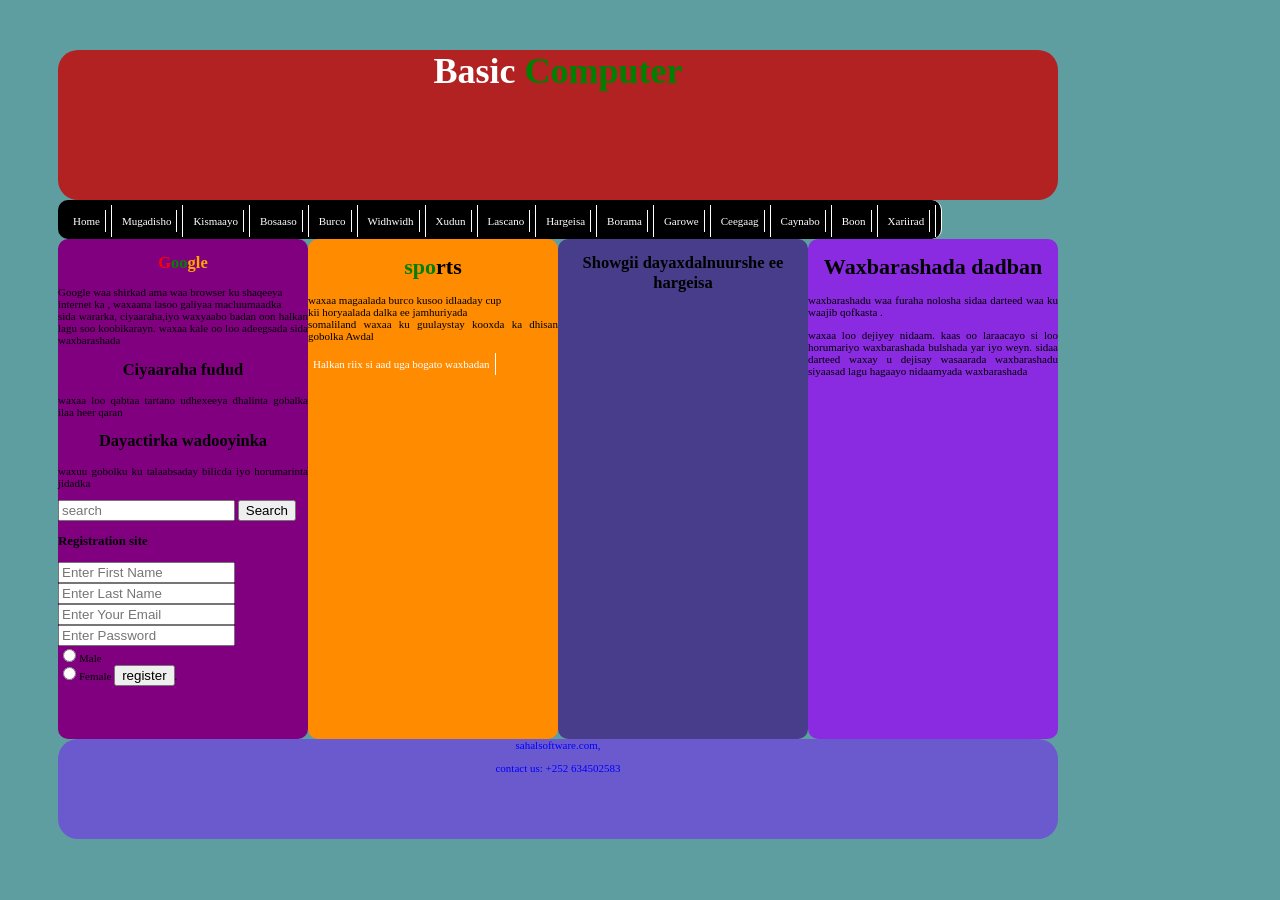
<file: Index.html>
<!DOCTYPE html>
<html lang="en">
<header>
    <meta charset="UTF-8">
    <meta name="viewport" content="width=device-width, initial-scale=1.0">
    <title>Dhegayeyle.com</title>
    <link rel="stylesheet" type="text/css" href="Mystyle.css">
</header>
<body>
    <div id="container">
        <div id="header">
            <h1> <span style="color:white;">Basic </span><span style="color:green;">Computer</span></h1>
        </div>
        <div id="menu">
            <ul>
                <li><a href="http:///www.sahalsoftware.com">Home</a></li>
                <li><a href="#">Mugadisho</a></li>
                <li><a href="#">Kismaayo</a></li>
                <li><a href="#">Bosaaso</a></li>
                <li><a href="#">Burco</a></li>
                <li><a href="#">Widhwidh</a></li>
                <li><a href="#">Xudun</a></li>
                <li><a href="#">Lascano</a></li>
                <li><a href="#">Hargeisa</a></li>
                <li><a href="https://dhegayeyle12.rf.gd">Borama</a></li>
                <li><a href="#">Garowe</a></li>
                <li><a href="#">Ceegaag</a></li>
                <li><a href="#">Caynabo</a></li>
                <li><a href="#">Boon</a></li>
                <li><a href="#">Xariirad</a></li>
            </ul>
        </div>
        <div id="column1">
            <section class="main">
                <div>
                    <h1><span style="color: red;">G</span><span style="color:green;">oo</span><span style="color:orange;">gle</span></h1>
                    <p>
                        Google waa shirkad ama waa browser ku shaqeeya<br> internet ka , waxaana lasoo galiyaa macluumaadka<br> sida wararka, ciyaaraha,iyo waxyaabo badan oon halkan lagu soo koobikarayn. waxaa kale oo loo adeegsada sida waxbarashada
                    </p>
                </div>
                <div>
                    <h1> Ciyaaraha fudud</h1>
                    <p>
                        waxaa loo qabtaa tartano udhexeeya dhalinta gobalka ilaa heer qaran
                    </p>
                </div>
                <div>
                    <h1>Dayactirka wadooyinka</h1>
                    <p>
                        waxuu gobolku ku talaabsaday bilicda iyo horumarinta jidadka
                    </p>
                </div>
            </section>
            <form action="#" method="get">
                <input type="text" placeholder="search">
                <button>Search</button>
                <h3>Registration site</h3>
                <input type="text" name="Fname" placeholder="Enter First Name"><br>
                <input type="text" name="Lname" placeholder="Enter Last Name"><br>
                <input type="email" name="Email" placeholder="Enter Your Email"><br>
                <input type="password" name="password" placeholder="Enter Password"><br>
                <input type="radio" name="sex" value="male">Male<br>
                <input type="radio" name="sex" value="female">Female
                <input type="submit" value="register">.
            </form>
        </div>
        <div id="column2">
            <h1><span style="color:green;">spo</span>rts</span></h1>
        <p>
            waxaa magaalada burco kusoo idlaaday cup<br> kii horyaalada dalka ee jamhuriyada <br>somaliland waxaa ku guulaystay kooxda ka dhisan gobolka Awdal
        </p>
    		<a href="https://dhegayeyle12.rf.gd">Halkan riix si aad uga bogato waxbadan</a>
    </div>
    <div id="column3">
        <section>
            <div>
                <h1>Showgii dayaxdalnuurshe ee hargeisa  </h1>
            </div>
        </section>
    </div>
    <div id="column4">
        <h1>Waxbarashada dadban</h1>
        <p>
            waxbarashadu waa furaha nolosha sidaa darteed waa ku waajib qofkasta .
        </p>
        <p>
            waxaa loo dejiyey nidaam. kaas oo laraacayo si loo horumariyo waxbarashada bulshada yar iyo weyn. sidaa darteed waxay u dejisay wasaarada waxbarashadu siyaasad lagu hagaayo nidaamyada waxbarashada
        </p>
    </div>
    <div id="footer">
        sahalsoftware.com,
        <p>
            contact us:  +252 634502583
        </p>
    </div>
</body>
</html>
</file>
<file: Mystyle.css>
body{background-color: cadetblue;
  font-size: 11px;
}
#container
{
    width:1000px;
  margin: 50px;
  border-radius:30px;
}
#header {
   background-color: firebrick ;
  height: 150px;
  border-radius: 20px;
  font-size: 18px;
}
#header,h1{
  text-align: center;
}
#menu {background-color: black;
  height: 29px;
  border-radius: 10px;
}
#column1
{
  background-color: purple;
  height: 500px;
  width:250px;
  float: left;
  text-align: justify;
  border-radius: 10px;
}
#column2{
  background-color: darkorange;
  height: 500px;
  width: 250px;
  float: left;
  text-align: justify;
  border-radius: 10px;
}
#column3 {
  background-color: darkslateblue;
  height: 500px;
  width: 250px;
  float: left;
  border-radius: 10px;
}
#column4{
  background-color: blueviolet;
  height: 500px;
  width:250px;
  float: left;
  border-radius: 10px;
  text-align: justify;
}
#footer {
  background-color: slateblue;
  height: 100px;
  clear: both;
  text-align: center;
  color:blue ;
		border-radius: 20px;
}
#menu,ul{
  float: center;
  margin:0px;
  padding:0px;
}
#menu,ul,li{
  list-style-type: none;
  display: inline;
}
#menu,li,a{
  display:block;
  float: left;
  padding:5px;
  color:white;
  border-right: 1px solid #fff;
  text-decoration: none;
}
a:hover{
  background-color: blue;
  color:red;
}
new{
  display: grid;
  grid-template-columns:repeat(4,1fr);
  margin: 10px;
  grid-gap:10px;
}
img{
  padding: 30px;
  border:1px solid black;
}
</file>
